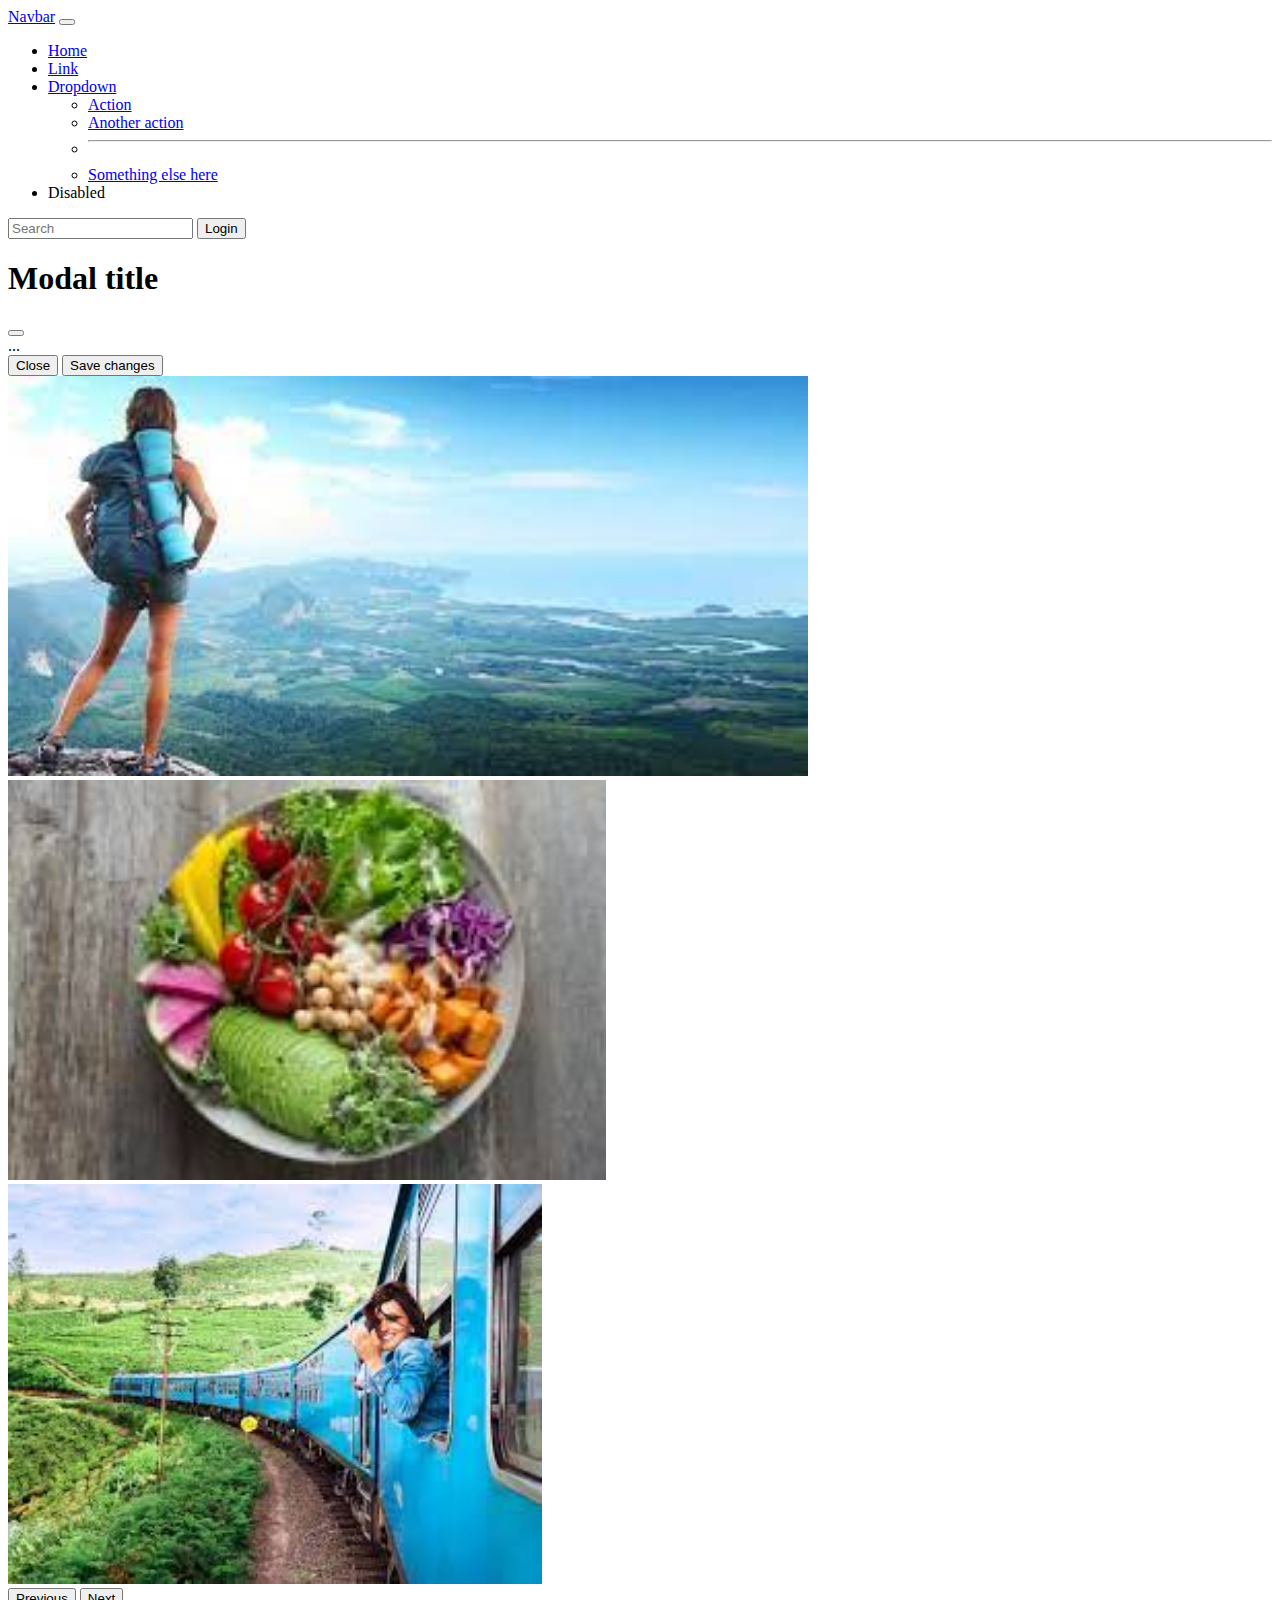
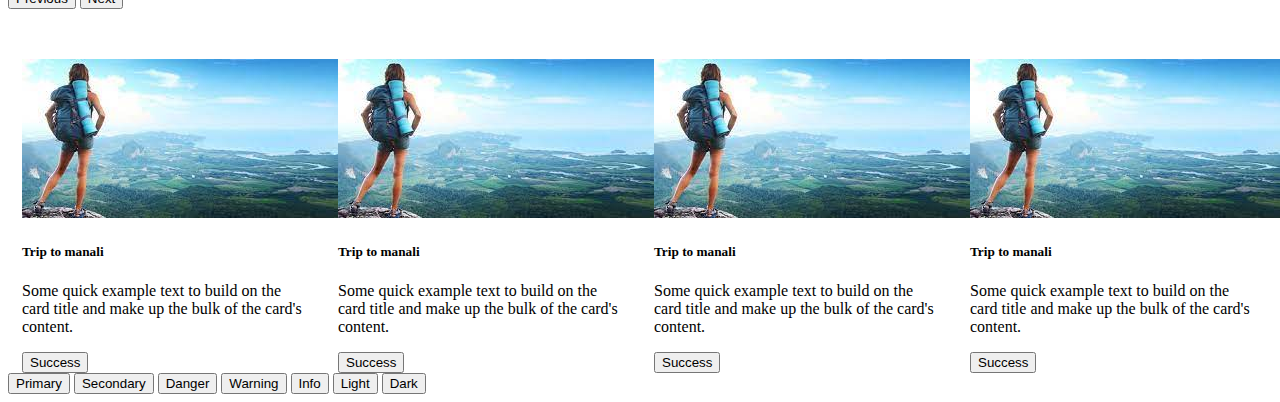
<file: bootstrap/index.html>
<!doctype html>
<html lang="en">

<head>
    <meta charset="utf-8">
    <meta name="viewport" content="width=device-width, initial-scale=1">
    <title>Bootstrap demo</title>
    <link href="https://cdn.jsdelivr.net/npm/bootstrap@5.3.0/dist/css/bootstrap.min.css" rel="stylesheet"
        integrity="sha384-9ndCyUaIbzAi2FUVXJi0CjmCapSmO7SnpJef0486qhLnuZ2cdeRhO02iuK6FUUVM" crossorigin="anonymous">
</head>

<body>
    <nav class="navbar bg-dark border-bottom border-bottom-dark" data-bs-theme="dark">
        <div class="container-fluid">
            <a class="navbar-brand" href="#">Navbar</a>
            <button class="navbar-toggler" type="button" data-bs-toggle="collapse"
                data-bs-target="#navbarSupportedContent" aria-controls="navbarSupportedContent" aria-expanded="false"
                aria-label="Toggle navigation">
                <span class="navbar-toggler-icon"></span>
            </button>
            <div class="collapse navbar-collapse" id="navbarSupportedContent">
                <ul class="navbar-nav me-auto mb-2 mb-lg-0">
                    <li class="nav-item">
                        <a class="nav-link active" aria-current="page" href="#">Home</a>
                    </li>
                    <li class="nav-item">
                        <a class="nav-link" href="#">Link</a>
                    </li>
                    <li class="nav-item dropdown">
                        <a class="nav-link dropdown-toggle" href="#" role="button" data-bs-toggle="dropdown"
                            aria-expanded="false">
                            Dropdown
                        </a>
                        <ul class="dropdown-menu">
                            <li><a class="dropdown-item" href="#">Action</a></li>
                            <li><a class="dropdown-item" href="#">Another action</a></li>
                            <li>
                                <hr class="dropdown-divider">
                            </li>
                            <li><a class="dropdown-item" href="#">Something else here</a></li>
                        </ul>
                    </li>
                    <li class="nav-item">
                        <a class="nav-link disabled">Disabled</a>
                    </li>
                </ul>
                <form class="d-flex" role="search">
                    <input class="form-control me-2" type="search" placeholder="Search" aria-label="Search">
                    <button type="button" class="btn btn-primary" data-bs-toggle="modal" data-bs-target="#exampleModal">
                       Login
                      </button>
                </form>
            </div>
        </div>
    </nav>
    <!-- Button trigger modal -->

  
  <!-- Modal -->
  <div class="modal fade" id="exampleModal" tabindex="-1" aria-labelledby="exampleModalLabel" aria-hidden="true">
    <div class="modal-dialog">
      <div class="modal-content">
        <div class="modal-header">
          <h1 class="modal-title fs-5" id="exampleModalLabel">Modal title</h1>
          <button type="button" class="btn-close" data-bs-dismiss="modal" aria-label="Close"></button>
        </div>
        <div class="modal-body">
          ...
        </div>
        <div class="modal-footer">
          <button type="button" class="btn btn-secondary" data-bs-dismiss="modal">Close</button>
          <button type="button" class="btn btn-primary">Save changes</button>
        </div>
      </div>
    </div>
  </div>
    <div id="carouselExampleFade" class="carousel slide carousel-fade">
        <div class="carousel-inner">
            <div class="carousel-item active">
                <img src="1.jpg" class="d-block w-100" alt="..." height="400px">
            </div>
            <div class="carousel-item">
                <img src="2.jpg" class="d-block w-100" alt="..." height="400px">
            </div>
            <div class="carousel-item">
                <img src="3.jpg" class="d-block w-100" alt="..." height="400px">
            </div>
        </div>
        <button class="carousel-control-prev" type="button" data-bs-target="#carouselExampleFade" data-bs-slide="prev">
            <span class="carousel-control-prev-icon" aria-hidden="true"></span>
            <span class="visually-hidden">Previous</span>
        </button>
        <button class="carousel-control-next" type="button" data-bs-target="#carouselExampleFade" data-bs-slide="next">
            <span class="carousel-control-next-icon" aria-hidden="true"></span>
            <span class="visually-hidden">Next</span>
        </button>
    </div>
    <div style="display:flex;flex-direction:row;justify-content: space-around; margin-top: 50px;">
        <div class="card" style="width: 18rem;">
            <img src="1.jpg" class="card-img-top" alt="...">
            <div class="card-body">
                <h5 class="card-title">Trip to manali</h5>
                <p class="card-text">Some quick example text to build on the card title and make up the bulk of the
                    card's content.</p>
                    <button type="button" class="btn btn-success">Success</button>
            </div>
        </div>
        <div class="card" style="width: 18rem;">
            <img src="1.jpg" class="card-img-top" alt="...">
            <div class="card-body">
                <h5 class="card-title">Trip to manali</h5>
                <p class="card-text">Some quick example text to build on the card title and make up the bulk of the
                    card's content.</p>
                    <button type="button" class="btn btn-success">Success</button>
            </div>
        </div>
        <div class="card" style="width: 18rem;">
            <img src="1.jpg" class="card-img-top" alt="...">
            <div class="card-body">
                <h5 class="card-title">Trip to manali</h5>
                <p class="card-text">Some quick example text to build on the card title and make up the bulk of the
                    card's content.</p>
                    <button type="button" class="btn btn-success">Success</button>
            </div>
        </div>
        <div class="card" style="width: 18rem;">
            <img src="1.jpg" class="card-img-top" alt="...">
            <div class="card-body">
                <h5 class="card-title">Trip to manali</h5>
                <p class="card-text">Some quick example text to build on the card title and make up the bulk of the
                    card's content.</p>
                    <button type="button" class="btn btn-success">Success</button>
            </div>
        </div>
    </div>
    <button type="button" class="btn btn-primary">Primary</button>
    <button type="button" class="btn btn-secondary">Secondary</button>
   
    <button type="button" class="btn btn-danger">Danger</button>
    <button type="button" class="btn btn-warning">Warning</button>
    <button type="button" class="btn btn-info">Info</button>
    <button type="button" class="btn btn-light">Light</button>
    <button type="button" class="btn btn-dark">Dark</button>
    <script src="https://cdn.jsdelivr.net/npm/bootstrap@5.3.0/dist/js/bootstrap.bundle.min.js"
        integrity="sha384-geWF76RCwLtnZ8qwWowPQNguL3RmwHVBC9FhGdlKrxdiJJigb/j/68SIy3Te4Bkz"
        crossorigin="anonymous"></script>
</body>
</htm
</file>
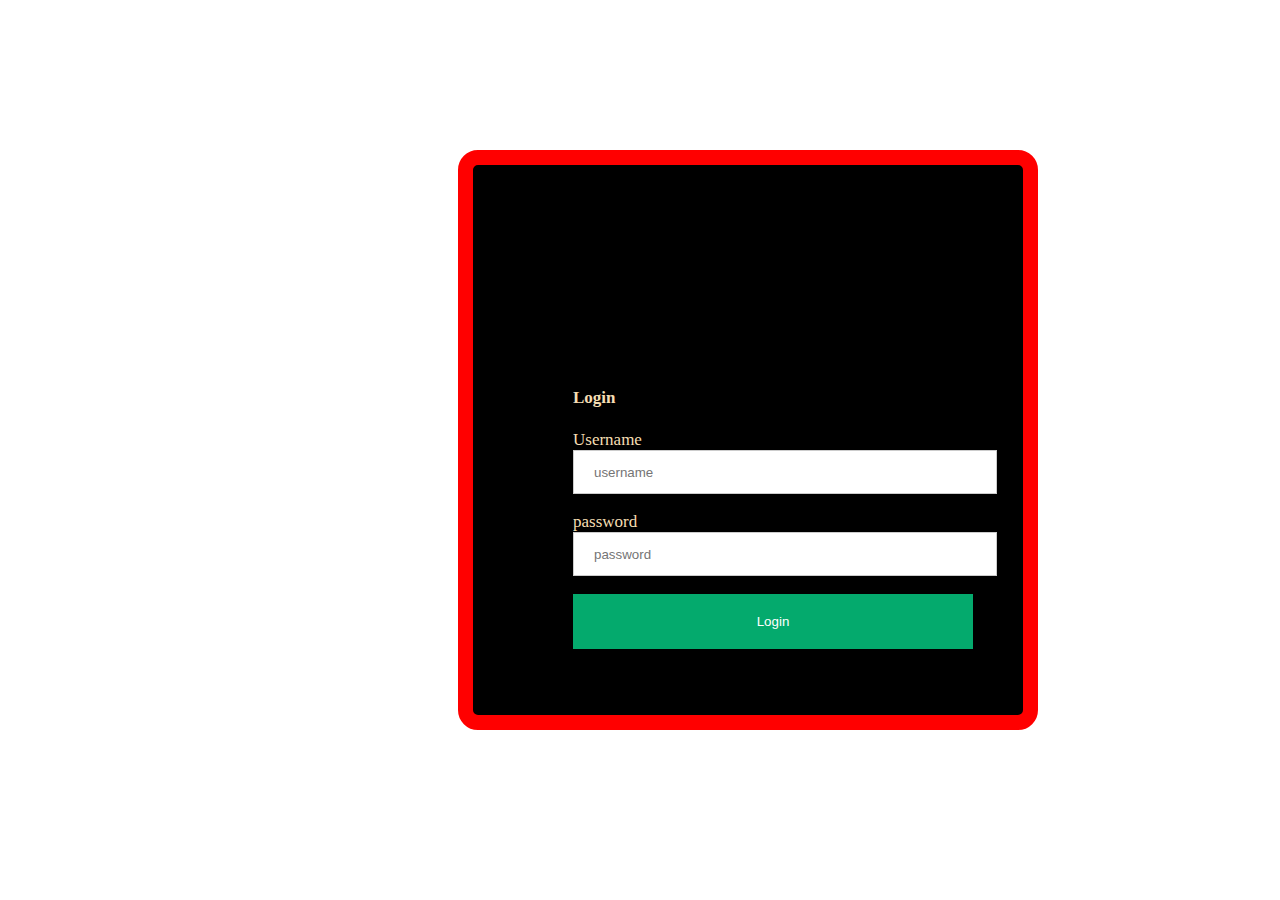
<file: html/html/contact.html>
<!DOCTYPE html>
<html lang="en">

<head>
    <meta charset="UTF-8">
    <meta http-equiv="X-UA-Compatible" content="IE=edge">
    <meta name="viewport" content="width=device-width, initial-scale=1.0">
    <title>Document</title>
    <style>
        #form{
          margin-top: 150px;
          margin-left: 450px;
          padding: 50px;
          padding-top: 20px;
          border: 10px;
          border:15px solid red;
          width: 400px;
          height: 300px;
          padding-top: 200px;
          padding-left: 100px;
          border-radius: 20px;
          background-color: black;
          color: wheat;
        }
        #button{
            background-color: #04AA6D;
            color: white;
            padding: 20px;
            width: 100%;
            cursor: pointer;
            border: none;
        }
        #button:hover{
            background-color: red;
            color:black
        }
        input[type=text]{
            width: 100%;
            height: 40px;
            padding-left: 20px;
            border:1px solid #ccc;
        }
        input[type=password]{
            width: 100%;
            height: 40px;
            padding-left: 20px;
            border:1px solid #ccc;
        }
        #login-text{
            font-size: 17px;
            font-style: Monospace;
        }
        .label{
            font-size: 17px;
            font-style: Monospace;
        }
    </style>
</head>

<body>
    <div id="form">
        <h4 id="login-text"> Login</h4>
        <form action="/action.js" method="post">

            <label class="label">Username</label>
            <input type="text" name="username" value="" placeholder="username" required><br></br>

            <label class="label">password</label>
            <input type="password" name="password" value="" placeholder="password" required><br></br>
            <button id="button">Login</button>
        </form>

    </div>

</body>

</html>
</file>
